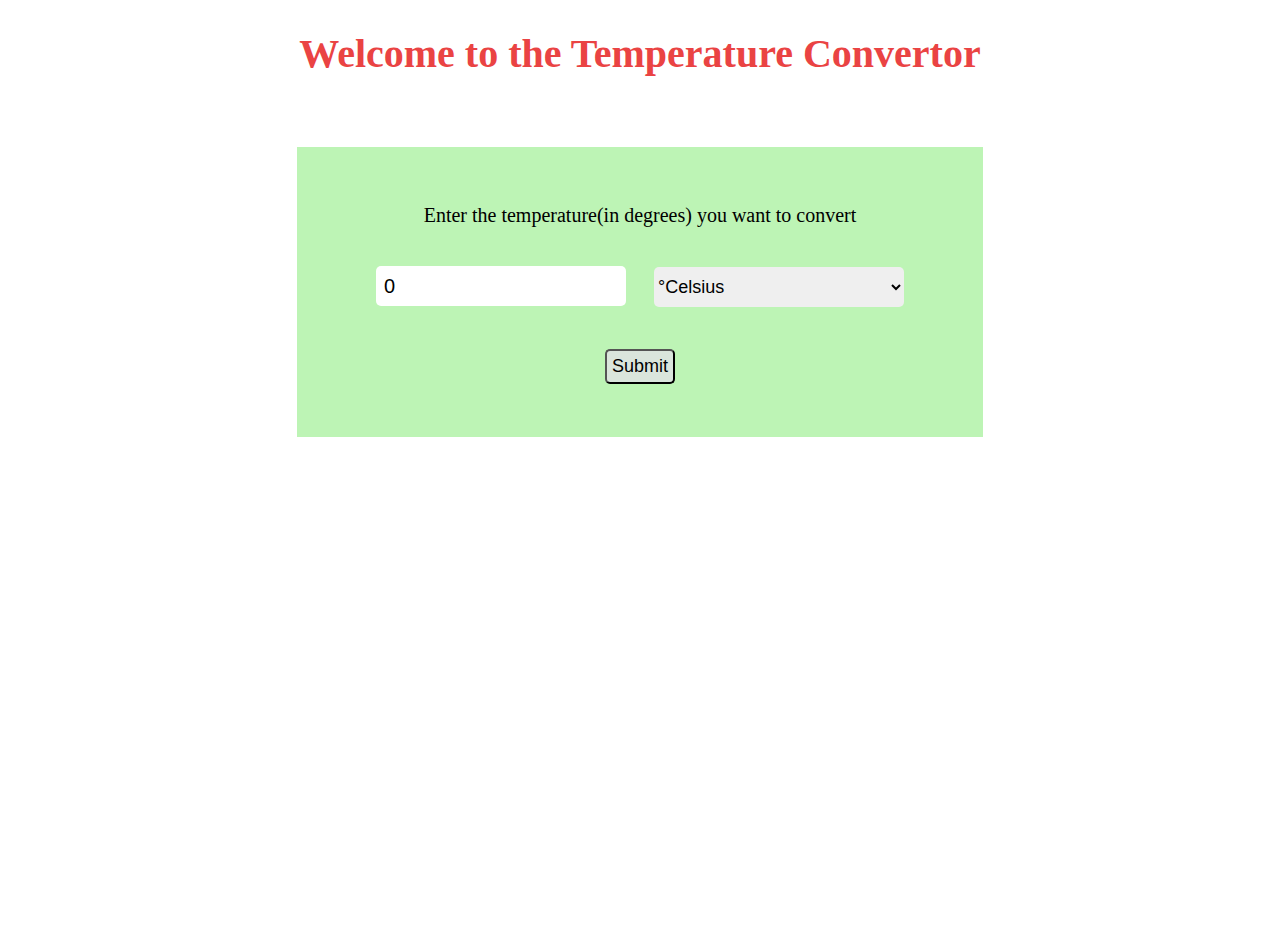
<file: CONVERTOR/tempcal.html>
<!DOCTYPE html>
<html lang="en">

<head>
    <meta charset="UTF-8">
    <meta http-equiv="X-UA-Compatible" content="IE=edge">
    <meta name="viewport" content="width=device-width, initial-scale=1.0">
    <link rel="stylesheet" href="tempsty.css">
    <title>Temperature converter</title>
</head>

<body>
    <div class="container">
        <div class="help">
            <h1>Welcome to the Temperature Convertor</h1>
        </div>
        <div class="part2">
            <form id="Temp_conv" onsubmit="calculateTemp(); return false">
                <label for="temp">Enter the temperature(in degrees) you want to convert</label>
                <br>
                <input type="number" name="temp" id="temp" value="0">
                <select name="temp_diff" id="temp_diff">
                    <option value="cel">&#176;Celsius</option>
                    <option value="fah">&#176;Fahrenheit</option>
                </select>
                <br>
                <input type="submit" name="temp" id="submit">
                <br>
                <span id="result"></span>
            </form>
        </div>
    </div>

    <script src="tc.js"></script>
</body>

</html>
</file>
<file: CONVERTOR/tempsty.css>
* {
    box-sizing: border-box;
    padding: 0;
    margin: 0;
}
.container h1{
    margin-top: 30px;
    text-align: center;
    color: rgb(234, 67, 67);
    font-size: 40px;
    margin-bottom: 70px;
}

.container {
    justify-content: center;
    align-items: center;
    height: 100vh;
    text-align: center;
    background-color: white;
}

.part2{
    display: flex;
    justify-content: center;
}

#Temp_conv {
    padding: 29px 67px;
    min-height: 290px;
    background-color: rgb(189, 244, 181);
}

label {
    font-size: 20px;
    line-height: 78px;
}

#temp{
    width: 250px;
    height: 40px;
    border-radius: 5px;
    margin: 12px;
    padding: 8px;
    font-size: 20px;
    font-weight: 500;
    border: none;
    outline: none;
}

#temp_diff {
    width: 250px;
    height: 40px;
    border-radius: 5px;
    margin: 12px;
    font-size: 18px;
    font-weight: 500;
    border: none;
    outline: none;
}

#submit {
    width: 70px;
    border-radius: 5px;
    margin: 30px 0 20px 0;
    font-size: 18px;
    background-color: rgb(218 229 220);
    padding: 5px;
    transition: all 0.5s ease;
}

#submit:hover{
    background-color: antiquewhite;
    cursor: pointer;
}

#result{
    background-color: antiquewhite;
    font-size: 27px;
}
</file>
